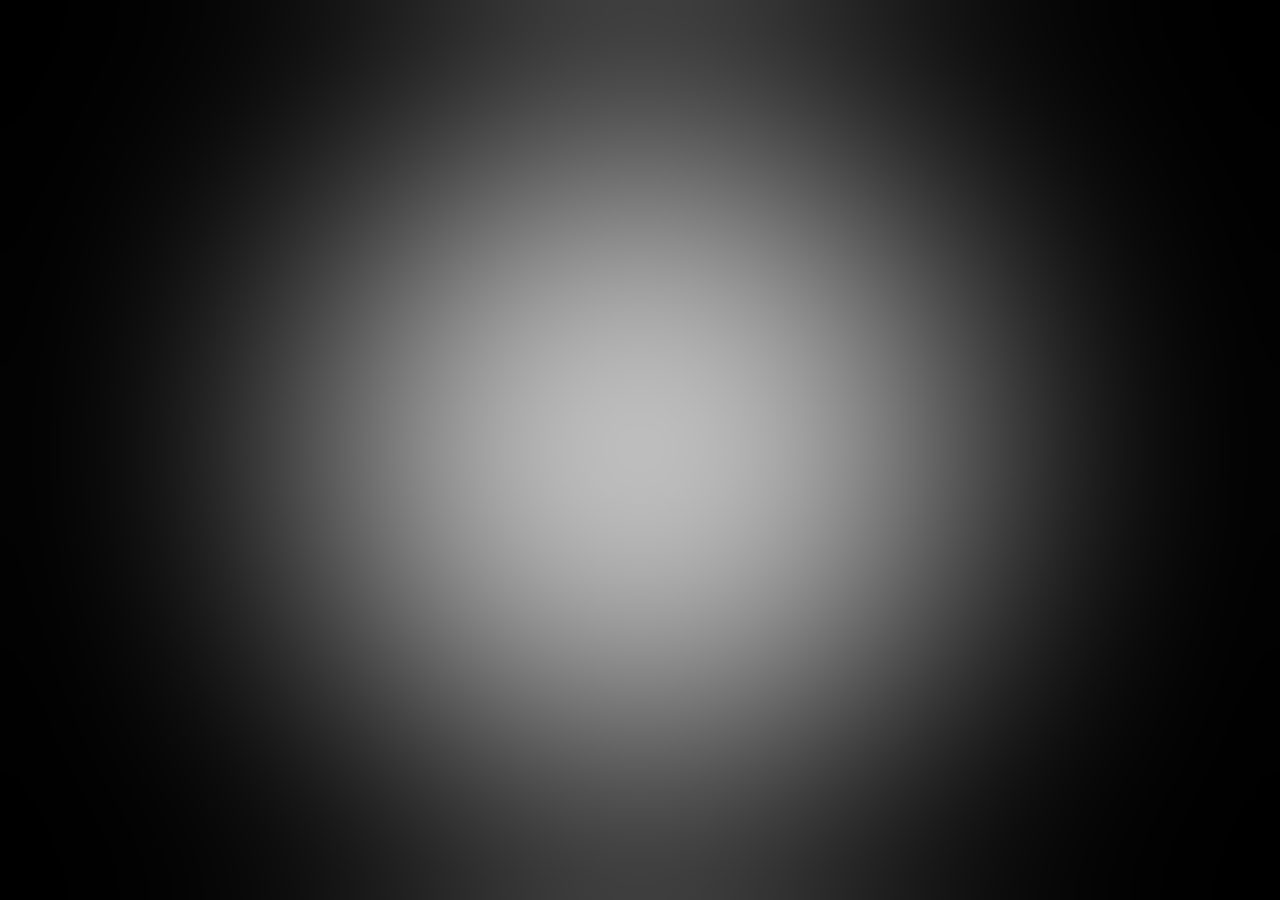
<file: index.html>
<!DOCTYPE html>
<html lang="en">
<head>
  <link rel="stylesheet" href="https://cdnjs.cloudflare.com/ajax/libs/font-awesome/6.0.0/css/all.min.css">
  <link rel="icon" id="favicon" type="image/png" href="https://glargle.netlify.app/image.png">
  <meta property="og:title" content="twixxt" id="ogTitle">
  <meta property="og:description" content="Hammad's personal Portfolio – a web developer, video editor, and tech enthusiast.">
  <meta property="og:image" content="https://glargle.netlify.app/image.png" id="ogImage">
  <meta property="og:type" content="website">
  <meta property="og:url" content="https://twixxt.vercel.app">
  <link rel="stylesheet" href="styles.css">
  <link rel="preconnect" href="https://fonts.googleapis.com">
<link rel="preconnect" href="https://fonts.gstatic.com" crossorigin>
<link href="https://fonts.googleapis.com/css2?family=Tiny5&display=swap" rel="stylesheet">
  <link rel="preconnect" href="https://fonts.googleapis.com">
<link rel="preconnect" href="https://fonts.gstatic.com" crossorigin>
<link href="https://fonts.googleapis.com/css2?family=Jersey+25+Charted&display=swap" rel="stylesheet">
  <link rel="preconnect" href="https://fonts.googleapis.com">
<link rel="preconnect" href="https://fonts.gstatic.com" crossorigin>
<link href="https://fonts.googleapis.com/css2?family=Plaster&display=swap" rel="stylesheet">
    <link rel="preconnect" href="https://fonts.googleapis.com">
<link rel="preconnect" href="https://fonts.gstatic.com" crossorigin>
<link href="https://fonts.googleapis.com/css2?family=Doto:wght@100..900&display=swap" rel="stylesheet">
  <meta charset="UTF-8" />
  <meta name="viewport" content="width=device-width, initial-scale=1.0" />
  <title>Hammad - A freelance Web Dveloper / Designer</title>
  <link rel="stylesheet" href="styles.css" />
  <link rel="preconnect" href="https://fonts.googleapis.com">
<link rel="preconnect" href="https://fonts.gstatic.com" crossorigin>
<link href="https://fonts.googleapis.com/css2?family=Jersey+25&display=swap" rel="stylesheet">

</head>
<body>
  
   
<main>


<section id="home" class="active">
  <div id="blob"></div>
  <div id="blur"></div>
  <div class="sussy-div">
    <div class="trans">
    <h1>
      <span class="word">HAMMAD</span>
      <span class="word">ALAM</span>
      <span class="word">KHAN</span><br>
  </h1>
    <p id="desc">A Freelance Web Developer and Designer based in India</p><br>
    <a href="mailto:hammadalam7867@gmail.com" id="button" class="shiny-border" data-target="contact">contact</a>
    

  </div></div>
</section>
<section id="contact">
  <h2>Contact Me</h2>
  <p>This is the contact section.</p>
</section>
</main>
  <script src="script.js"></script>
  <script src="fluid.js"></script>

</body>
</html>
</file>
<file: styles.css>
@font-face {
  font-family: 'Gome';
  src: url('/fonts/GomePixel-ARJd7.otf') format('woff2'),
       url('/fonts/GomePixel-DYJX1.otf') format('woff');
  font-weight: normal;
  font-style: normal;
}
@font-face {
  font-family: 'vcr';
  src: url('/fonts/VCR_OSD_MONO_1.001.ttf') format('truetype');
  font-weight: normal;
  font-style: normal;
}

html, body {
  scrollbar-width: none; 
  text-rendering: pixelated;
-webkit-tap-highlight-color: transparent;
    background-color: #000000;
    color: #dadada;
    margin: 0;
    padding: 0;
    font-family: Arial, sans-serif;
  }
  
  .loader {
    transition: opacity 5s ease;
    position: fixed;
    top: 0;
    left: 0;
    width: 100%;
    height: 100%;
    background: #000000;
    z-index: 9999;
    display: flex;
    align-items: center;
    justify-content: center;
  }
  .loaders {
    transition: opacity 5s ease;
    position: fixed;
    top: 0;
    left: 0;
    width: 100%;
    height: 100%;
    background: #dadada;
    z-index: 9999;
    display: flex;
    align-items: center;
    justify-content: center;
  }
  .loading-container {
    position: relative;
    width: 100%;
    height: 100%;
  }
  
.word {
  opacity: 0;
  animation: fadeIn 1s forwards;
}
.word {
  display: inline-block; /* Ensures inline positioning */
}
.word:nth-child(1) { animation-delay: 1s; }
.word:nth-child(2) { animation-delay: 1.15s; }
.word:nth-child(3) { animation-delay: 1.3s; }

@keyframes fadeIn {
  from {
      opacity: 0;
      filter: blur(10px);
      transform: translateY(20px); /* Moves from bottom */
  }
  to {
      opacity: 1;
      filter: blur(0px);
      transform: translateY(0); /* Ends in normal position */
  }
}
.loading-bars {
  height: 100%;
  position: absolute;
  width: 100%;
  background: #dadada;
  transition: height 1s ease, transform 1s ease;
}
  .loading-bar {
    position: absolute;
    width: 100%;
    background: #dadada;
    transition: height 1s ease, transform 1s ease;
  }
  /* Original state for the bars */
/* Original state */
.bar-top {
  bottom: 50%;
  height: 0;
  transform: translateY(1);
  transform-origin: bottom;
  transition: all 0.7s ease;
}

.bar-bottom {
  top: 50%;
  height: 0;
  transform: translateY(-1);
  transform-origin: top;
  transition: all 0.7s ease;
}

/* Animated state applied via the .animate-bars class */
.bar-top.animate-bars {
  z-index: 10000000000000000000;
  bottom: 0;        /* Adjust as needed */
  height: 100vh;    /* Adjust to cover the screen */
  transform: translateY(0);
}

.bar-bottom.animate-bars {
  z-index: 1000000000000000000;
  top: 0;           /* Adjust as needed */
  height: 100vh;    /* Adjust to cover the screen */
  transform: translateY(0);
}/* Start bars at full height */
.bar-tops {
  bottom: 0;
  height: 100vh; /* Starts fully covering */
  transform: translateY(0);
  transform-origin: bottom;
  transition: all 0.7s ease;
}

.bar-bottoms {
  top: 0;
  height: 100vh; /* Starts fully covering */
  transform: translateY(0);
  transform-origin: top;
  transition: all 0.7s ease;
}

.bar-tops.animate-bars {
  z-index: 10000000000000000000;
  bottom: 0;        /* Adjust as needed */
  height: 100vh;    /* Adjust to cover the screen */
  transform: translateY(0);
}

.bar-bottoms.animate-bars {
  z-index: 1000000000000000000;
  top: 0;           /* Adjust as needed */
  height: 100vh;    /* Adjust to cover the screen */
  transform: translateY(0);
}/* Start bars at full height */


  .loader-text {
    position: absolute;
    top: 50%;
    left: 50%;
    transform: translate(-50%, -50%);
    font-size: 1.8rem;
    color: #dadada;
    opacity: 0;
    transition: opacity 0.5s ease;
    z-index: 10;
  }
  
  .sussy-div {
    position: fixed;
    top: 50%;
    left: 50%;
    transform: translate(-50%, -50%);
    color: #dadada;
    text-align: center;
    z-index: 10;
    mix-blend-mode: difference;

  }
  .sussy-div h1 {
    font-family: "Jersey 25";
    font-size: 10vw;
    margin: 0;
    padding: 2px 0;
    color: rgb(255, 255, 255); 
}
#desc {
  font-weight: 900;
  font-family: "doto";
  font-size: 2vw;
  margin: 0;
  padding: 2px 0;
  color: rgb(255, 255, 255);
  opacity: 0;
  animation: fadeIn 1s forwards;
  animation-delay: 1.4s; /* Delay comes AFTER the animation property */
}


  @import url('https://fonts.googleapis.com/css2?family=Jersey+25&display=swap');
  .jersey-25-regular {
    font-family: "Jersey 25", sans-serif;
    font-weight: 400;
    font-style: normal;
  }
  @media (max-width: 768px) { 
    .sussy-div h1 {
      font-size: 15vw; 
    }
    #desc {
      font-family: "doto";
      font-size: 5vw;
      margin: 0;
      padding: 2px 0;
      color: rgb(255, 255, 255); 
    }
  }
  
  @media (max-width: 480px) { 
    .sussy-div h1 {
      font-size: 18vw; 
    }
    #desc {
      font-family: "doto";
      font-size: 5vw;
      margin: 0;
      padding: 2px 0;
      color: rgb(255, 255, 255); 
    }
  }
  
  body {
    background-color: black;
    height: 100vh;
    margin: 0rem;
  }
  
  @keyframes rotate {
    from {
      rotate: 0deg;
    }
    
    50% {
      scale: 1 1.5;
    }
    
    to {
      rotate: 360deg;
    }
  }
  
  #blob {
    z-index: 0;
    transform: scale(1.5);
    background-color: white;
    height: 34vmax;
    aspect-ratio: 1;
    position: fixed;
    left: 50%;
    top: 50%;
    translate: -50% -50%;
    border-radius: 50%;
    background: linear-gradient(to right, rgb(255, 255, 255), rgb(255, 255, 255));
    animation: rotate 20s infinite;
    opacity: 0.8;
  }
  
  #blur {
    height: 100%;
    width: 100%;
    position: fixed;
    z-index: 1;
    backdrop-filter: blur(12vmax);
  }
  


.topbar {
  font-family: 'vcr', sans-serif;
    align-items: left;
    align-content: center;
    text-align: center;
    display: flex;
    align-items: center;
    justify-content: space-between;
    position: fixed;
    left: 0;
    width: 100%;
    padding: 10px 20px;
    color: #fff;
    z-index: 10000;
mix-blend-mode: difference;
}


.nav-links {
  font-family: 'vcr', sans-serif;
mix-blend-mode: difference;
    align-items: center;
    text-align: center;
    border-radius: 100px;
    display: flex;
    gap: 20px;
    margin: 0 auto; 
    padding: 20px;
    padding-bottom: 20px;
    margin-bottom: -20px;
}
.nav-links:hover {
}
.nav-links a {
  mix-blend-mode: difference;
  padding: 10px;
  font-family: 'vcr';
      color: #fff;
    text-decoration: none;
    transition: all 0.3s ease-in-out;
}

.nav-links a:hover {
  scale: 1.1;
    font-weight: 900;
}
@keyframes fadeOut {
  to {
      opacity: 0;
  }
  from {
      opacity: 1;
  }
}



.hamburger {
  
    display: none;
    font-size: 2rem;
    cursor: pointer;
}

.menu-toggle {
  
    display: none; 
}

@media (max-width: 768px) {
  #blob {
transform: scale(2);
  }
    .nav-links {
      mix-blend-mode: difference;
      transform: translateY(20px); /* Moves from bottom */
      flex-direction: column;
        background-color: #00000000;
        width: 100%;
        position: absolute;
        line-height: 0%;
        top: 100%;
        left: 0;
        padding: 10px 0;
        margin: 0;

    }

    .nav-links a {
        padding: 10px 20px;
        
    }

    .hamburger {
      mix-blend-mode: difference;
        align-items: center;
        align-content: center;
        padding: 5px;
padding-bottom: 9px;
        width: 50px;
        height: auto;
        display: block;
        background-color: #ffffff;
        color: #000000;
        border-radius: 100px;
        cursor: pointer;
        transition: background-color 0.3s ease, transform 0.3s ease;
    }

    .hamburger:hover {
        background-color: #b6b6b6;
        transform: scale(1.1); 
    }
    @keyframes fadeIn {
      from {
          opacity: 0;
          filter: blur(10px);
          transform: translateY(20px);
      }
      to {
          opacity: 1;
          filter: blur(0px);
          transform: translateY(0); 
      }
  }
  
    .nav-links {
      font-family: 'vcr';
      filter: blur(10px);
      transform: translateY(20px); 
      transform: translateX(-20px); 
padding-bottom: 20px;
padding-top: 20px;
      pointer-events: none;
      opacity: 0; 
      transition: all 0.7s ease;
      mix-blend-mode: difference;
      background: rgba(0, 0, 0, 0); 
      backdrop-filter: blur(10px);   
      -webkit-backdrop-filter: blur(10px);
      box-shadow: 0 4px 15px rgba(0, 0, 0, 0.2); 
      margin-left: 23px;
      border-radius: 25px;
      width: 90vw;
      display: flex; 
      background-color: #ffffff;
      z-index: 100;
    }

    .menu-toggle:checked ~ .nav-links {
      pointer-events: all;
      opacity: 1; 
          filter: blur(0px);
          transform: translateY(0);
          transform: translateX(0);

    }
    .menu-toggle:checked ~ main {
      filter: blur(5px);
      transition: filter 0.3s ease;
    }
    .nav-links a {
      font-family: 'vcr', sans-serif;
            font-size: 10vw;
      line-height: normal;
    }
#selected {
font-weight: 900;
}
@media (max-width: 768px) {
  .nav-links {
    font-family: 'vcr';
    filter: blur(10px);
    transform: translateY(-20px) translateX(-20px);
    padding-bottom: 20VWpx;
    padding-top: 10px;  /* Reduced top padding */
    pointer-events: none;
    opacity: 0;
    transition: all 0.7s ease;
    mix-blend-mode: difference;
    background: rgba(0, 0, 0, 0);
    backdrop-filter: blur(10px);
    -webkit-backdrop-filter: blur(10px);
    box-shadow: 0 4px 15px rgba(0, 0, 0, 0.2);
    margin-left: 23px;
    border-radius: 25px;
    width: 80vw;
    display: flex;
    background-color: #ffffff;
    z-index: 100;
  }
  
  /* The rest of your mobile-specific rules */
  .nav-links {
    justify-content: flex-start; /* Aligns links to the left */
    align-items: flex-start;
    text-align: left;
    padding-left: 20px; /* Adjust spacing if needed */
  }
  
  .nav-links a {
    text-align: left;
    width: 100%; /* Ensures full width for proper alignment */
    position: relative; /* Needed for absolute positioning of the dot */
  }
  
  /* Default hidden dot for all links */
  .nav-links a::before {
    content: "·"; /* The dot */
    display: inline-block;
    transform: scale(0); /* Hidden by default */
    transition: transform 0.3s ease-in-out, padding 0.3s ease-in-out;
    margin-right: 5px;
    padding: 0px; /* Shrinks when not hovered */
  }
  
  /* Always visible dot for #selected */
  #selected::before {
    transform: scale(1); /* Always visible */
    padding: 3px; /* Consistent padding */
  }
  
  /* Show dot on hovered link */
  .nav-links a:hover::before {
    transform: scale(2);
    padding: 3px;
  }
  
  #selected:hover::before {
    padding: 6px;
  }
  
  /* Slight weight increase on hover */
  .nav-links a:hover {
    font-weight: 500;
    scale: 1;
  }
}
}
section {
  display: none;
  opacity: 0;
}
.active {
  z-index: 10000;

  display: block;
  opacity: 1;
}
/* Fade out animation */
.fade-out {
  animation: fadeOut 0.8s forwards;
}
/* Fade in animation */
.fade-in {
  z-index: 1000000000000;
  animation: fadeIn 0.8s forwards;
}


.about-content {
  animation: fadeIn 0.7s forwards;

  display: flex;
  gap: 2rem;
  margin: 50px;
}

.text-content,
.image-content {
  flex: 1; 
}

.text-content {
  order: 1; /* Text on the left (desktop) */
}

.image-content {
  order: 2; /* Image on the right (desktop) */
}

.image-content {
  display: flex;
  justify-content: center; /* Centers the image horizontally */
  align-items: center;     /* Ensures vertical alignment (optional) */
}

.image-content img {
  width: 95%;        
  max-width: 700px;  
  border-radius: 12px;
}


.additional-section,
.extra-section {
  animation: fadeIn 0.7s forwards;

  margin-top: 50px;
  padding: 20px;
  border-radius: 12px;
}


@media (max-width: 768px) {
  .about-content {
    margin: 10px;
   flex-direction: column;
  }

  .image-content {
      order: 1; 
  }

  .text-content {
      order: 2; 
  }
}
#abouttxt {
  font-size: 40px;
  margin-left: 40px;
  font-family: poppins;
  color: aliceblue;
}
#aboutdesc {
  font-family: poppins;
  color: rgba(240, 248, 255, 0.623);
  line-height: 1.6;
}
#h3 {
  font-size: 30px;
  margin-left: 40px;
  font-family: poppins;
  color: aliceblue;
}

.image-content {
  display: flex;
  flex-direction: column; 
  align-items: center;  
  text-align: center; 
}

.image-content img {
  width: 90%;
  max-width: 900px;
  border-radius: 12px;
  margin-bottom: 15px;  
}

.image-links {
  display: flex;
  gap: 10px; 
}

.btn {
  color: #fff;
  font-family: poppins;
  font-weight: 500;
  text-decoration: none;
  padding: 10px 20px;
  transition: all 0.3s ease;
}

.btn:hover {
  color: #ff8f8f;
  font-weight: 700;
}
#button {
  opacity: 0;
  z-index: 100000;
  color: #000000;
  background-color: #bababa;
  text-decoration: none;
  padding: 10px;
  font-family: tiny5;
  border-radius: 10px;
  transition: all 0.3s ease;
  border: 2px solid rgb(255, 255, 255);
  mix-blend-mode: difference;
  
  /* Ensure animation only plays on page load */
  animation: fadebutt 1s forwards;
  animation-delay: 1.5s;
}
@keyframes fadebutt {
  from {
    scale: 1.5;
      filter: blur(5px);
  }
  to {
    scale: 1;
      opacity: 1;
      filter: blur(0px);
      transform: translateY(0); /* Ends in normal position */
  }}
#button:hover {
  text-transform: uppercase;
color: #bababa;
background-color: #000000;
border: 2px solid rgb(255, 255, 255);
animation: fadebutt 0.5s forwards;

}
/* Hide contact section initially */
#contact {
  visibility: hidden;
  opacity: 0;
  transform: translateY(20px); /* Start slightly below */
  transition: opacity 0.7s ease, transform 0.7s ease, visibility 0s linear 0.7s;
}

.sussy-div {
  opacity: 1;
  transition: opacity 0.7s ease;
}

.sussy-div.hidden {
  display: none;
  opacity: 0;
  pointer-events: none;
}

#contact.visible {
  visibility: visible;
  opacity: 1;
  transform: translateY(0);
  transition: opacity 0.7s ease, transform 0.7s ease, visibility 0s linear;
}
</file>
